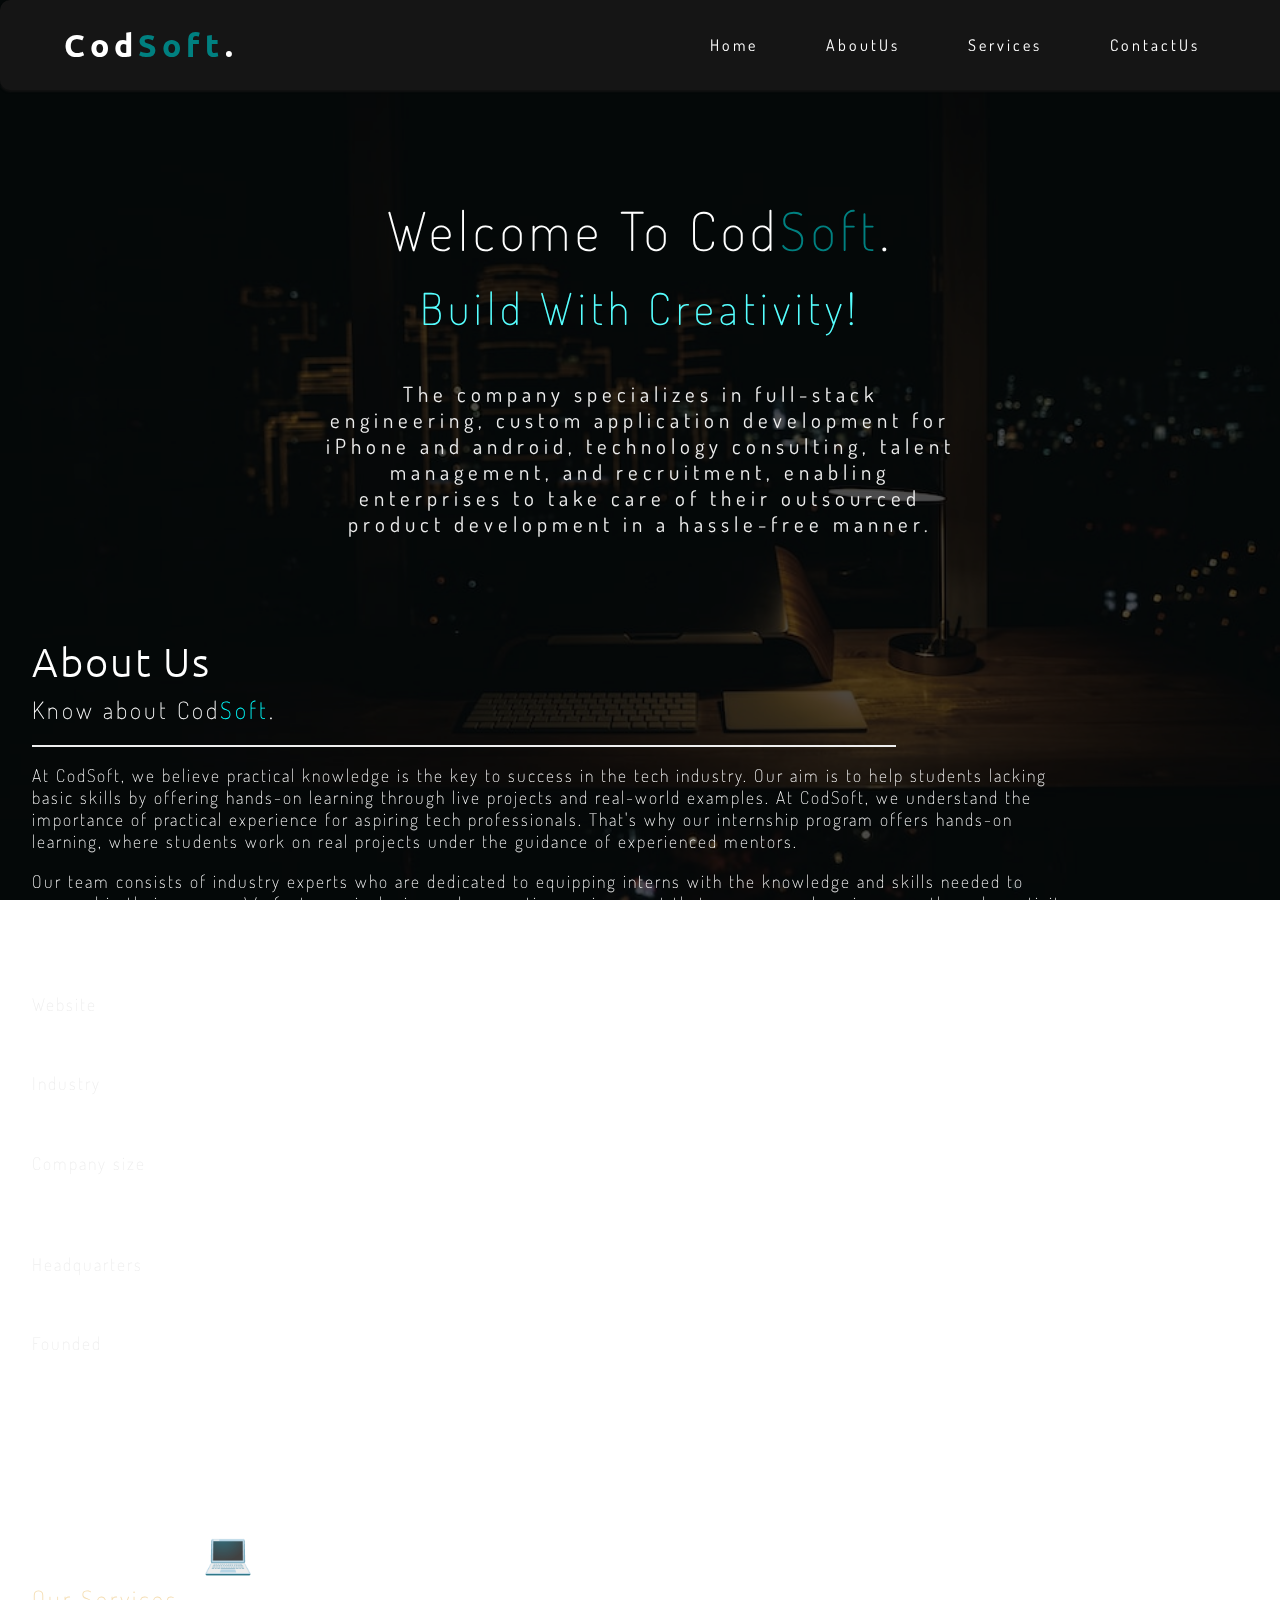
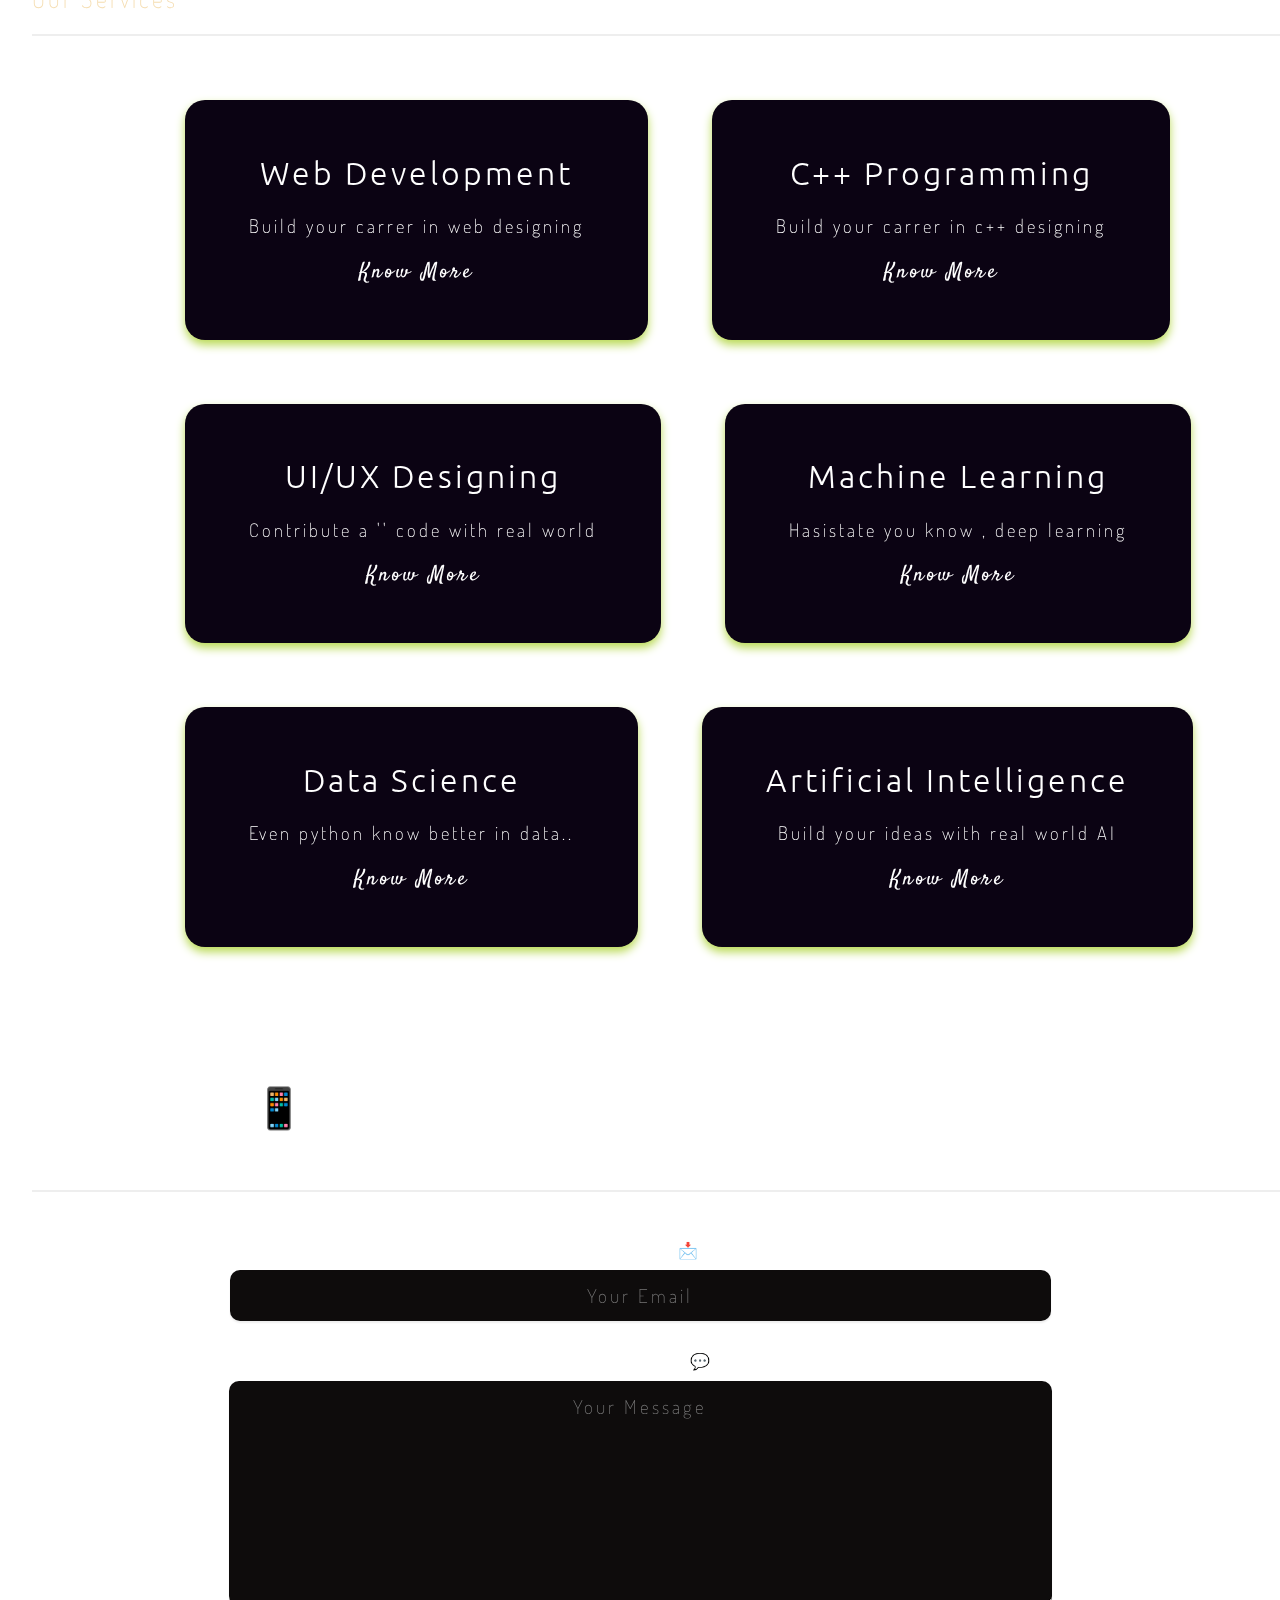
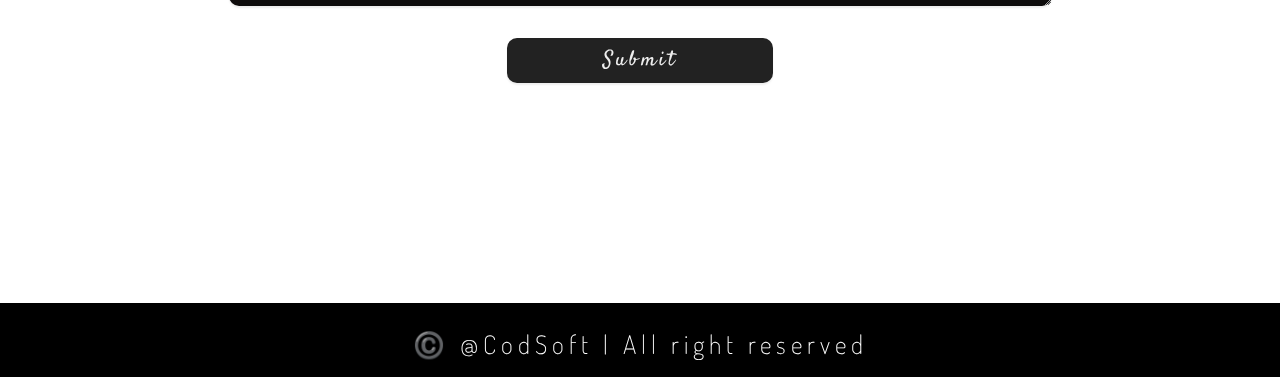
<file: Landing Page/index.html>
<!DOCTYPE html>
<html lang="en">
<head>
    <meta charset="UTF-8">
    <meta name="viewport" content="width=device-width, initial-scale=1.0">
    <title>Landing Page-</title>
    <link rel="stylesheet" href="style.css">
    <link rel="preconnect" href="https://fonts.googleapis.com">
    <link rel="preconnect" href="https://fonts.gstatic.com" crossorigin>
    <link href="https://fonts.googleapis.com/css2?family=Dosis:wght@300&family=Poppins:wght@200&family=Satisfy&family=Tilt+Prism&family=Ubuntu:wght@300&display=swap" rel="stylesheet">
</head>
<body>
    <section>
        <header class="heading" id="home">
            <h1>Cod<span>Soft</span>.</h1>
            <div class="navbar">
                <a href="#">Home</a>
                <a href="#about">AboutUs</a>
                <a href="#services">Services</a>
                <a href="#contact">ContactUs</a>
            </div>
        </header>
        <div class="content">
            <h1>Welcome To Cod<span>Soft</span>.</h1>
            <h2>Build With Creativity!</h2>
            <p>The company specializes in full-stack engineering, custom application development for iPhone and android, technology consulting, talent management, and recruitment, enabling enterprises to take care of their outsourced product development in a hassle-free manner.</p>
        </div>
    </section>

    <section class="about" id="about">
        <div class="about-content">
            <h1>About Us</h1>
            <h2>Know about Cod<span>Soft</span>.</h2>
            <div class="line"></div>
            <div class="about-para">
                <p>At CodSoft, we believe practical knowledge is the key to success in the tech industry. Our aim is to help students lacking basic skills by offering hands-on learning through live projects and real-world examples. At CodSoft, we understand the importance of practical experience for aspiring tech professionals. That's why our internship program offers hands-on learning, where students work on real projects under the guidance of experienced mentors.</p>
                <p>Our team consists of industry experts who are dedicated to equipping interns with the knowledge and skills needed to succeed in their careers. We foster an inclusive and supportive environment that encourages learning, growth, and creativity.</p>
                <p>With CODESOFT you can trust our team of experienced professionals to fulfill your business needs by Linking Technology with People.</p>
                <p><b>Website</b></p>
                <p>https://codsoft.in/</p>
                <p><b>Industry</b></p>
                <p>IT Services and IT Consulting</p>
                <p><b>Company size</b></p>
                <p>11-50 employees <br>2,731 on LinkedIn</p>
                <p><b>Headquarters</b></p>
                <p>kolkata, west bengal</p>
                <p><b>Founded</b></p>
                <p>2022</p>
            </div>
        </div>
    </section>

    <section class="services" id="services">
        <div class="services-content">
            <h1>Services 💻</h1>
            <h2>Our Services</h2>
        </div>
        <div class="line"></div>
        <div class="services-boxes">
            <div class="services-box">
                <h1>Web Development</h1>        
                <h3>Build your carrer in web designing</h3>
                <p>Know More</p>
            </div>
            <div class="services-box">
                <h1>C++ Programming</h1>
                <h3>Build your carrer in c++ designing</h3>
                <p>Know More</p>
            </div>
            <div class="services-box">
                <h1>UI/UX Designing</h1>
                <h3>Contribute a '' code with real world</h3>
                <p>Know More</p>
            </div>
            <div class="services-box">
                <h1>Machine Learning</h1>
                <h3>Hasistate you know , deep learning</h3>
                <p>Know More</p>
            </div>
            <div class="services-box">
                <h1>Data Science</h1>
                <h3>Even python know better in data..</h3>
                <p>Know More</p>
            </div>
            <div class="services-box">
                <h1>Artificial Intelligence</h1>
                <h3>Build your ideas with real world AI</h3>
                <p>Know More</p>
            </div>
        </div>
    </section>

    <section class="contact" id="contact">
        <div class="contact-content">
            <h1>Contact Us 📱</h1>
            <h2>Get Touch With Us</h2>
        </div>
        <div class="line"></div>
        <form action="" target="_blank" class="contact-form">
            <div class="contact-box">
                <label for="email">User Email 📩</label>
                <input type="email" name="email" placeholder="Your Email" required>
            </div>
            <div class="contact-box">
                <label for="phone">User Message 💬</label>
                <textarea name="message" cols="20" rows="2" placeholder="Your Message" required></textarea>
            </div>
            <button class="contact-btn" type="submit">Submit</button>
        </form>
    </section>

    <div class="footer">
        <h1>©️ @CodSoft | All right reserved</h1>
    </div>
</body>
</html>
</file>
<file: Landing Page/style.css>
body {
    margin: 0;
    padding: 0;
    overflow-x: hidden;
}

body::before {
    background: url('img2.png') no-repeat center center/cover;
    filter: brightness(0.3);
    content: '';
    width: 100%;
    height: 100%;
    position: fixed;
    top: 0;
    left: 0;
    box-sizing: border-box;
    z-index: -2;
}

section::before {
    z-index: -1;
    position: absolute;
    top: 0;
    left: 0;
    filter: brightness(0.3);
    width: 100%;
    height: 80%;
    content: '';
}

.heading {
    position: fixed;
    background: #151515;
    width: 100%;
    display: flex;
    align-items: center;
    top: 0px;
    left: 0px;
    justify-content: space-between;
    padding: 0.2rem 4rem;
    border-radius: 10px;
    z-index: 1001;
    box-shadow: 0 2px 2px #111;
}

.heading h1 {
    font-family: 'Ubuntu', sans-serif;
    font-size: 2rem;
    color: #fff;
    letter-spacing: 5px;
}

.heading h1 span {
    color: teal;
}

.navbar {
    margin-right: 5rem;
}

.navbar a {
    color: #fff;
    font-family: 'Dosis', sans-serif;
    text-decoration: none;
    font-size: 1rem;
    padding-right: 4rem;
    letter-spacing: 3px;
}

.navbar a:hover {
    color: red;
}

.content {
    display: flex;
    text-align: center;
    flex-direction: column;
    margin-top: 10rem;
    height: auto;
}

.content h1 {
    font-family: 'Dosis', sans-serif;
    color: #fff;
    letter-spacing: 5px;
    font-weight: 100;
    font-size: 3.35rem;
}

.content h1 span {
    color: teal;
}

.content h2 {
    color: rgb(86, 255, 255);
    font-family: 'Dosis', sans-serif;
    font-weight: 100;
    font-size: 2.75rem;
    letter-spacing: 5px;
    margin-top: -20px;
}

.content p {
    color: #eee;
    font-family: 'Dosis', sans-serif;
    font-size: 1.3rem;
    letter-spacing: 5px;
    margin: 10px 20rem;
}

.content a {
    color: #fff;
    font-weight: 100;
    font-size: 1.2rem;
    border: 0px solid #222;
    border-radius: 10px;
    margin: 50px 52rem;
    padding: 15px 2rem;
    background-color: #222;
    font-family: 'Satisfy', sans-serif;
    text-decoration: none;
    letter-spacing: 5px;
}

.content a:hover {
    color: teal;
    background-color: rgb(32, 31, 31);
}

.about {
    padding: 2rem 2rem;
    margin-top: 2rem;
    display: flex;
}

.about-content {
    display: flex;
    flex-direction: column;
}

.about-content h1 {
    color: #fff;
    font-family: 'Ubuntu', sans-serif;
    font-weight: 100;
    letter-spacing: 2px;
    font-size: 2.5rem;
}

.about-content h2 {
    color:#fff;
    font-family: 'Dosis', sans-serif;
    font-size: 1.5rem;
    margin-top: -20px;
    letter-spacing: 3px;
    font-weight: 100;
}

.about-content h2 span {
    color: rgb(0, 255, 255);
}

.line {
    width: 54rem;
    background-color: #eee;
    height: 2px;
    color: #eee;
}

.about-para {
    color: #fff;
    font-family: 'Dosis', sans-serif;
    font-weight: 100;
    margin-right: 10rem;
    font-size: 1.1rem;
    letter-spacing: 2px;
}

.about-para p b {
    color: #eee;
    font-weight: 100;
}

.about-img {
    filter: brightness(0.5);
    z-index: -1;
    margin-top: 3rem;
}

.services {
    display: flex;
    flex-direction: column;
    padding: 2rem 2rem;
    margin-top: 1.6rem;
}

.services .line {
    width: 105rem;
}

.services-content h1 {
    color: #fff;
    font-family: 'Ubuntu', sans-serif;
    font-weight: 100;
    letter-spacing: 2px;
    font-size: 2.5rem;
}

.services-content h2 {
    color: wheat;
    font-family: 'Dosis', sans-serif;
    font-size: 1.5rem;
    margin-top: -20px;
    letter-spacing: 3px;
    font-weight: 100;
}

.services-boxes {
    padding: 2rem 0px;
    display: flex;
    flex-wrap: wrap;
    margin-top: 2rem;
    margin-left: 8rem;
    position: relative;
    left: 25px;
}

.services-box {
    color: #fff;
    margin-right: 4rem;
    margin-bottom: 4rem;
    padding: 2rem 4rem;
    text-align: center;
    border-radius: 20px;
    background-color: rgb(11, 3, 19);
    border: 0px solid #Bada55;
    box-shadow: 0px 5px 10px #Bada55;
    z-index: -1;

}

.services-box h1 {
    font-family: 'Ubuntu', sans-serif;
    letter-spacing: 3px;
    font-weight: 100;
}

.services-box h3 {
    font-family: 'Dosis', sans-serif;
    letter-spacing: 3px;
    font-weight: 100;
}

.services-box p {
    color: #fff;
    text-decoration: none;
    font-family: 'Satisfy', sans-serif;
    letter-spacing: 3px;
    font-weight: 100;
    font-size: 1.3rem;
}

.services-box a:hover {
    color: #fff;
    cursor: pointer;
}

.contact {
    display: flex;
    flex-direction: column;
    padding: 2rem 2rem;
    height: 750px;
    margin-top: -50px;
}

.contact .line {
    margin-top: 0px;
    width: 114rem;
}

.contact-content h1 {
    color: #fff;
    font-family: 'Ubuntu', sans-serif;
    font-weight: 100;
    letter-spacing: 2px;
    font-size: 2.5rem;
}

.contact-content h2 {
    color: #fff;
    font-family: 'Dosis', sans-serif;
    font-size: 1.5rem;
    margin-top: -20px;
    letter-spacing: 3px;
    font-weight: 100;
}

.contact-form {
    height: 500px;
    margin-top: 3rem;
}

.contact-box {
    display: flex;
    flex-direction: column;
    text-align: center;
    align-items: center;
    margin-bottom: 30px;
}

.contact-box label {
    color: #fff;
    font-family: 'Dosis', sans-serif;
    font-weight: 100;
    font-size: 1rem;
    letter-spacing: 3px;
}

.contact-box input,
textarea {
    outline: 0;
    margin-top: 10px;
    text-align: center;
    font-family: 'Dosis', sans-serif;
    border: 0;
    letter-spacing: 3px;
    font-weight: 100;
    border-radius: 10px;
    padding: 0.8rem 20rem;
    color: rgb(255, 255, 255);
    box-shadow: 0px 2px 2px #eee;
    background-color: rgb(14, 12, 12);
    font-size: 1.2rem;
}

.contact-box textarea {
    height: 200px;
}

.contact-btn {
    display: flex;
    flex-direction: column;
    text-align: center;
    margin: 0px auto;
    padding: 0.5rem 6rem;
    cursor: pointer;
    background-color: #222;
    color: #eee;
    font-size: 1.3rem;
    letter-spacing: 3px;
    font-family: 'Satisfy', sans-serif;
    font-weight: 100;
    margin-top: 2rem;
    box-shadow: 0px 2px 2px #eee;
    border-radius: 10px;
    border: 0;
}

.contact-btn:hover {
    color: #Bada55;
}

.footer {
    display: flex;
    flex-direction: column;
    text-align: center;
    background-color: black;
    color: #fff;
    padding-top: 0.5rem;
    margin-top: 4rem;
    font-size: 0.8rem;
}

.footer h1 {
    font-family: 'Dosis', sans-serif;
    font-weight: 100;
    letter-spacing: 5px;
}

@media (max-width:991px) {
    .heading {
        display: flex;
        flex-direction: column;
    }

    .heading h1 {
        margin-right: 7rem;
    }

    .navbar {
        display: flex;
        position: relative;
        right: 20px;
        margin-bottom: 20px;
    }

    .navbar a {
        font-size: 1rem;
        padding: 2px 10px;
    }

    .content {
        margin-top: 14rem;
    }

    .content h1 {
        font-size: 1.8rem;
        margin-bottom: 50px;
    }

    .content h2 {
        font-size: 1.5rem;
    }

    .content p {
        margin: 20px 2rem;
        font-size: 1rem;
    }

    .content a {
        margin: 20px 5rem;
        font-size: 0.8rem;
    }

    .about {
        display: flex;
        flex-direction: column;
        text-align: center;
    }

    .line {
        width: 18rem;
        display: flex;
    }

    .about-para {
        margin-right: 1rem;
    }

    .about-img img {
        width: 19rem;
        height: 25rem;
        margin-top: 2rem;
        box-shadow: none;
    }

    .services-content {
        text-align: center;
    }

    .services .line {
        width: 18rem;
    }

    .services-boxes {
        display: flex;
        flex-direction: column;
        text-align: center;
        position: relative;
        left: 0px;
        margin-left: 0rem;
    }

    .services-box {
        display: flex;
        flex-direction: column;
        align-items: center;
        margin-left: 0.6rem;
        padding: 2rem 4.5rem;
        border-radius: 20px;
        background-color: rgb(15, 6, 27);
    }

    .services-box h1 {
        font-size: 1.2rem;
        font-weight: 100;
    }

    .services-box h3 {
        margin-top: 5px;
        font-weight: 100;
        margin-bottom: 30px;
        font-size: 1rem;
    }

    .services-box p {
        font-size: 1rem;
        font-weight: 100;
    }

    .contact {
        margin-top: -100px;
    }

    .contact-content {
        text-align: center;
    }

    .contact .line {
        width: 19rem;
    }

    .contact-form {
        margin-top: 2rem;
    }

    .contact-box label {
        font-size: 1rem;
    }

    .contact-box input,
    textarea {
        padding: 1rem 2.5rem;
        font-size: 1rem;
    }

    .contact-btn {
        font-size: 0.8rem;
        padding: 0.5rem 4rem;
    }

    .footer {
        margin-top: 1rem;
        font-size: 0.5rem;
        padding: 0.5rem 2rem;
    }
}
</file>
